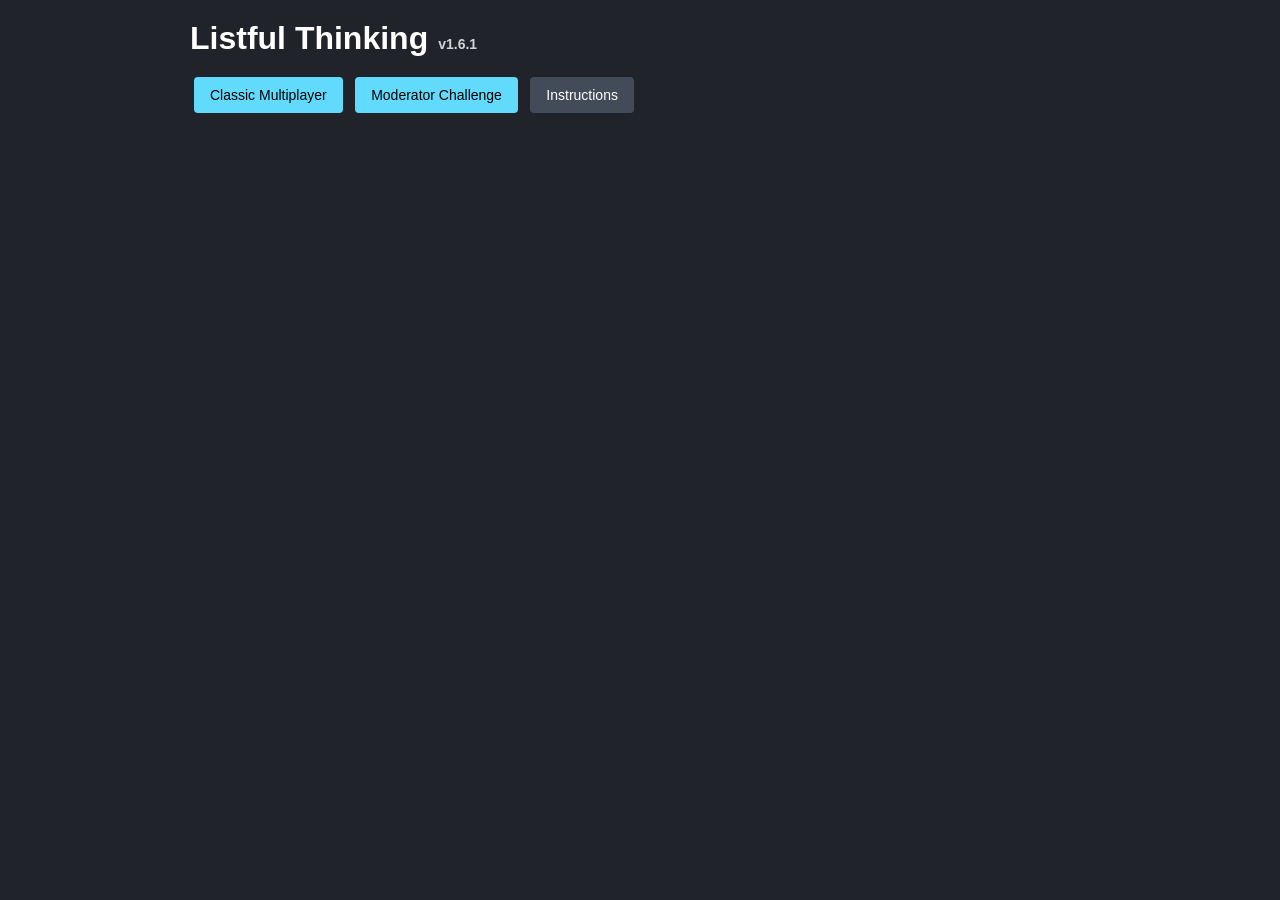
<file: index.html>
<!DOCTYPE html>
<html lang="en">
<head>
    <meta charset="UTF-8" />
    <meta name="viewport" content="width=device-width, initial-scale=1.0" />
    <title>Listful Thinking</title>
    <link rel="stylesheet" href="style.css" />
</head>

<body>
<div id="app">


	
    <!-- MODE SELECT SCREEN -->
    <div id="mode-select-screen" class="screen active-screen">
        <h1 class="title-with-version">
			Listful Thinking
			<span id="version-label" class="version-label"></span>
		</h1>

        <div class="mode-buttons">
            <button id="btn-mode-multiplayer" class="primary-button">Classic Multiplayer</button>
            <button id="btn-mode-challenge" class="primary-button">Moderator Challenge</button>
            <button id="btn-instructions" class="secondary-button">Instructions</button>
        </div>
    </div>

	<!-- INSTRUCTIONS SCREEN -->
	<div id="instructions-screen" class="screen">
		<h2>Instructions</h2>
		<div id="instructions-content" class="instructions-content"></div>
		<button id="btn-back-from-instructions" class="secondary-button">Back</button>
	</div>

    <!-- GAME SCREEN -->
    <div id="game-screen" class="screen">

        <div class="top-bar">
            <div id="mode-label" class="mode-label"></div>
            <div id="question-counter" class="question-counter"></div>
            <button id="btn-back-to-modes" class="secondary-button small-button">Back to Modes</button>
        </div>

        <!-- MULTIPLAYER PANEL -->
        <div id="multiplayer-panel" class="panel">
            <h3>Players</h3>

            <div id="players-container"></div>

            <button id="btn-add-player" class="secondary-button small-button">Add Player</button>
        </div>

        <!-- CHALLENGE PANEL -->
        <div id="challenge-panel" class="panel">
            <h3>Moderator Challenge</h3>
            <div id="challenge-info">
                <div>Round: <span id="challenge-round">1</span></div>
                <div>Correct: <span id="challenge-correct">0</span></div>
                <div>Misses: <span id="challenge-misses">0</span></div>
            </div>
        </div>

        <!-- SHARED CONTROL BUTTONS -->
        <div id="controls-panel" class="controls-panel">
            <button id="wrong-answer-btn" class="danger-button small-button">Wrong</button>
            <button id="next-question-btn" class="primary-button small-button">Next Question</button>
        </div>

        <!-- QUESTION -->
        <div class="panel">
            <div id="category-text" class="category-text"></div>
            <div id="question-text" class="question-text"></div>
        </div>

        <!-- ANSWERS -->
        <div id="answers-container" class="answers-container"></div>

    </div>

    <!-- MODAL OVERLAY -->
    <div id="modal-overlay" class="modal-overlay hidden">
        <div class="modal">

            <!-- Message text -->
            <div id="modal-message" class="modal-message"></div>

            <!-- Optional input field -->
            <input id="modal-input" class="modal-input hidden" type="text" />

            <!-- Button row -->
            <div id="modal-buttons" class="modal-buttons">
                <button id="modal-confirm" class="primary-button small-button">OK</button>
                <button id="modal-cancel" class="secondary-button small-button hidden">Cancel</button>
            </div>

        </div>
    </div>

</div>

<script src="app.js"></script>
</body>
</html>
</file>
<file: style.css>
/* Basic reset */
* {
    box-sizing: border-box;
    margin: 0;
    padding: 0;
    font-family: Arial, sans-serif;
}

body {
    background-color: #20232a;
    color: #ffffff;
    display: flex;
    justify-content: center;
    align-items: flex-start;
    min-height: 100vh;
    padding: 20px;
}

#app {
    width: 100%;
    max-width: 900px;
}

/* Screens */
.screen {
    display: none;
}

.active-screen {
    display: block;
}

/* Headings */
h1, h2, h3 {
    margin-bottom: 16px;
}

.subtitle {
    margin-bottom: 24px;
    color: #cccccc;
}

/* Buttons */
button {
    cursor: pointer;
    border: none;
    border-radius: 4px;
    padding: 10px 16px;
    font-size: 14px;
}

.primary-button {
    background-color: #61dafb;
    color: #000000;
    margin: 4px;
}

.secondary-button {
    background-color: #444b58;
    color: #ffffff;
    margin: 4px;
}

.danger-button {
    background-color: #e74c3c;
    color: #ffffff;
    margin: 4px;
}

.small-button {
    padding: 6px 10px;
    font-size: 12px;
}

/* Panels */
.panel {
    background-color: #2b3038;
    border-radius: 6px;
    padding: 12px;
    margin-bottom: 12px;
}

/* Top bar */
.top-bar {
    display: flex;
    justify-content: space-between;
    align-items: center;
    margin-bottom: 12px;
}

.question-counter {
    font-size: 14px;
    color: #cccccc;
}

/* Answers */
.answers-container {
    display: flex;
    flex-wrap: wrap;
    gap: 10px;
    justify-content: center;
}

.answer-button {
    flex: 1 1 calc(50% - 10px); /* 2 per row on phone */
    max-width: 200px;           /* 4–5 per row on desktop */
    background-color: #3b4250;
    color: #ffffff;
    padding: 10px 14px;
    border-radius: 999px;
    font-size: 16px;
    text-align: center;
    display: flex;
    justify-content: center;
    align-items: center;
}

.answer-button.revealed {
    background-color: #2ecc71;
    color: #000000;
}

/* Shared controls */
.controls-panel {
    display: flex;
    justify-content: flex-end;
    gap: 8px;
    margin-bottom: 12px;
    background: none;
    padding: 0;
}

/* Players */
#players-container {
    display: flex;
    flex-wrap: wrap;
    gap: 8px;
}

#multiplayer-panel,
#challenge-panel {
    display: flex;
    justify-content: space-between;
    align-items: flex-start;
}

.player-pill {
    padding: 6px 10px;
    border-radius: 999px;
    background-color: #3b4250;
    font-size: 13px;
    position: relative;
    padding-right: 26px;
}

.player-pill.active {
    background-color: #61dafb;
    color: #000000;
}

.player-pill.eliminated {
    background-color: #555555;
    text-decoration: line-through;
}

.edit-icon {
    position: absolute;
    right: 6px;
    top: 50%;
    transform: translateY(-50%);
    font-size: 12px;
    opacity: 0.6;
    cursor: pointer;
}

.edit-icon:hover {
    opacity: 1;
}

/* Modal */
.modal-overlay {
    position: fixed;
    inset: 0;
    background-color: rgba(0, 0, 0, 0.7);
    display: flex;
    justify-content: center;
    align-items: center;
}

.modal {
    background-color: #2b3038;
    padding: 20px;
    border-radius: 6px;
    max-width: 400px;
    width: 100%;
}

.modal-message {
    margin-bottom: 16px;
}

.modal-input {
    width: 100%;
    padding: 8px;
    margin-bottom: 16px;
    border-radius: 4px;
    border: none;
    font-size: 14px;
}

.modal-buttons {
    display: flex;
    justify-content: flex-end;
    gap: 10px;
}

.global-header {
    text-align: center;
    margin-bottom: 20px;
}

.title-with-version {
    display: inline-flex;
    align-items: baseline;
    gap: 10px;
}

.version-label {
    font-size: 14px;
    color: #ffffff;
    opacity: 0.8;
}
.instructions-content {
    background-color: #2b3038;
    padding: 16px;
    border-radius: 6px;
    max-height: 70vh;
    overflow-y: auto;
    font-size: 15px;
    line-height: 1.5;
}

.instructions-content h3 {
    margin-top: 18px;
    font-size: 18px;
}

.instructions-content p,
.instructions-content li {
    margin-bottom: 10px;
}

.hidden {
    display: none !important;
}
</file>
